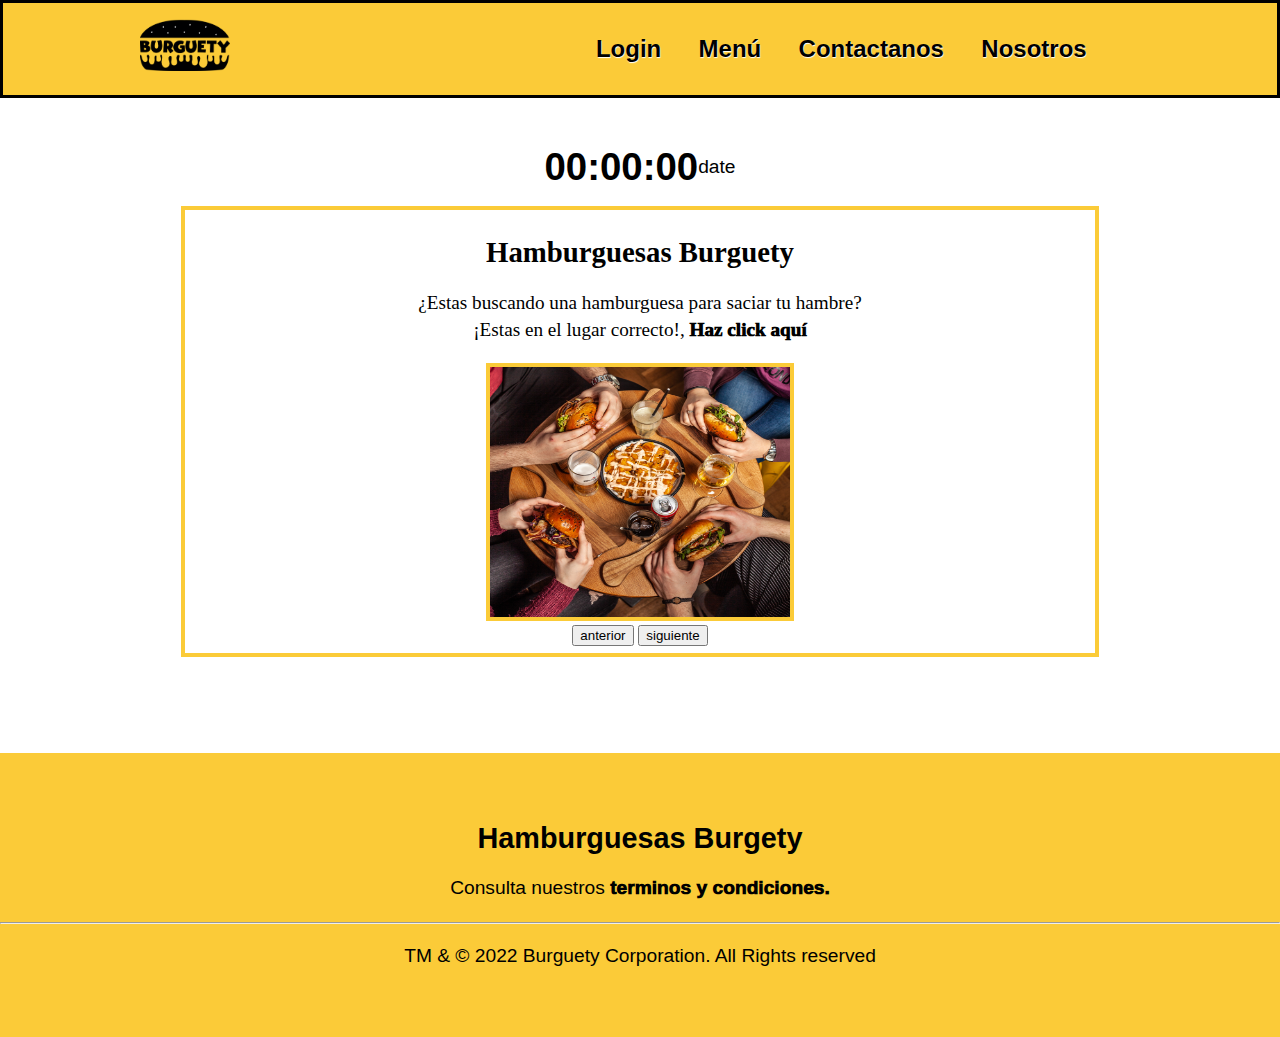
<file: index.html>
<!DOCTYPE html>
<html lang="es-MX">
<head>
  <meta charset="UTF-8"/>
  <meta http-equiv="X-UA-Compatible" content="IE=edge"/>
  <meta name="viewport" content="width=device-width, initial-scale=1.0"/>
  <!--El autor de la pagina-->
  <meta name="author" content="Kevin Rodríguez Teomitzi"/>
  <!--Descripción de nuestra página-->
  <meta name="description" content="Encuentra tu hamburguesa preferida solo en Hamburguesas Burgety, ¡Entra ya!"/>

  <!-- Iconos -->

  <link rel="stylesheet" href="style.css" id="final"/>
  <link rel="stylesheet" href="styles/style-index.css">
  <link rel="stylesheet" href="styles/style-reloj.css">
  <!-- Fuente-->
  <link rel="stylesheet" href="https://fonts.googleapis.com/css?family=Raleway">

  <script src="scripts/constantes.js" defer></script>
  <script src="scripts/menu-hamburguesa.js"defer></script>
  <script defer src="main.js"></script>
  <script  src="scripts/reloj.js"defer></script>

  </script>

  <title>Burguety | Inicio</title>
</head>
<body>
  <header class="header">
    <div class="container logo-nav">
      <a href="#" class="logo"><img src="images/logo-principal.png" alt="logo burguety" width="90"/></a>
      <span class="barras-menu" id="barras"><img src="images/icons/barras-menu.png" alt="barras menu" width="40"/></span>
        <nav class="navigation">
          <ul id="navegacion">
            <li><a href="vistas/pedido.html" class="nav-pedido">Login</a></li>
            <li><a href="vistas/menu.html" class="nav-menu">Menú</a></li>
            <li><a href="vistas/contactanos.html" class="nav-contactanos">Contactanos</a></li>
            <li><a href="vistas/nosotros.html" class="nav-nosotros">Nosotros</a></li>
            <li><a><i class="bx bx-shopping-bag nav-nosotros" id="cart-icon" ></i></a></li>
          </ul>
        </nav>
    </div>
  </header>

  <main class="main">
    <!-- Reloj -->
  <div class="container-clock">
    <h1 id="time">00:00:00</h1>
    <p id="date">date</p>
  </div>

    <div class="container main-contenido">
      <section id="section-content">
        <h2>Hamburguesas Burguety</h2>
        <p>
          ¿Estas buscando una hamburguesa para saciar tu hambre?<br>
          ¡Estas en el lugar correcto!, <a href="vistas/menu.html">Haz click aquí</a>
        </p>
        <img src="images/hamb-inicio.jpg" width="300" height="250" alt="Hamburgesa"/>
        <input type="button" value="anterior" class="btn-enviar" id="anterior">
        <input type="button" value="siguiente" class="btn-enviar" id="siguiente">
      </section>
  </main>
  <footer class="footer">

        <h2>Hamburguesas Burgety</h2>
        <p>
          Consulta nuestros
          <a href="vistas/terminos-y-condiciones.html">terminos y condiciones.</a>
        </p>
        <hr>
        <p>TM & © 2022 Burguety Corporation. All Rights reserved</p>
  </footer>
</body>
</html>
</file>
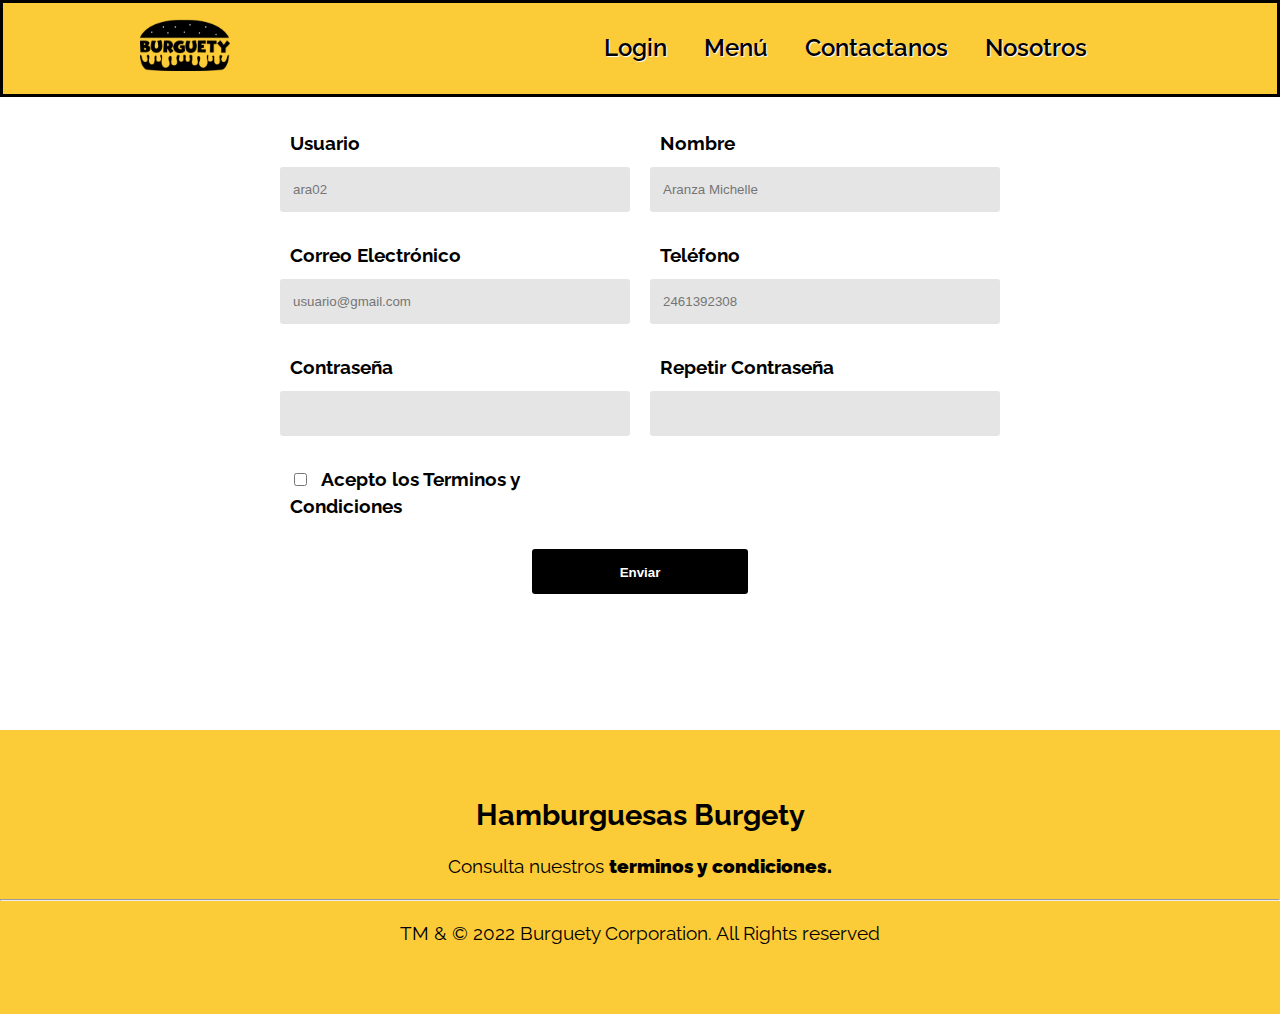
<file: vistas/pedido.html>
<!DOCTYPE html>
<html lang="es-MX">
<head>
  <meta charset="UTF-8"/>
  <meta http-equiv="X-UA-Compatible" content="IE=edge"/>
  <meta name="viewport" content="width=device-width, initial-scale=1.0"/>
  <!--El autor de la pagina-->
  <meta name="author" content="Kevin Rodríguez Teomitzi"/>
  <!--Descripción de nuestra página-->
  <meta name="description" content="Haz tu pedido de una rica hamburguesa Burguety."/>

  <!-- Iconos -->

  <link rel="stylesheet" href="../style.css" id="final"/>
  <link rel="stylesheet" href="../styles/style-pedido.css"/>
  <!-- Fuente-->
  <link rel="stylesheet" href="https://fonts.googleapis.com/css?family=Raleway">

  <script src="../scripts/menu-hamburguesa.js"defer></script>
  <script defer src="../scripts/main-pedido.js"></script>

  <title>Burguety | Login</title>
</head>
<body>
  <header class="header">
    <div class="container logo-nav">
      <a href="../index.html" class="logo"><img src="../images/logo-principal.png" alt="logo burguety" width="90"/></a>
      <span class="barras-menu" id="barras"><img src="../images/icons/barras-menu.png" alt="barras menu" width="40"/></span>
      <nav class="navigation">
        <ul id="navegacion">
          <li><a href="../vistas/pedido.html" class="nav-pedido">Login</a></li>
          <li><a href="../vistas/menu.html" class="nav-menu">Menú</a></li>
          <li><a href="../vistas/contactanos.html" class="nav-contactanos">Contactanos</a></li>
          <li><a href="../vistas/nosotros.html" class="nav-nosotros">Nosotros</a></li>
          <li><a><i class="bx bx-shopping-bag nav-nosotros" id="cart-icon" ></i></a></li>
        </ul>
      </nav>
    </div> 
  </header>

  <main>
    <form action="" class="formulario" id="formulario">

      <!-- Usuario -->
      <section class="formulario__grupo" id="grupo__usuario">
        <label for="usuario" class="formulario__label">Usuario</label>
        <article class="formulario__grupo-input">
          <input type="text" class="formulario__input" name="usuario" id="usuario" placeholder="ara02">
          <i class="formulario__validacion-estado fas fa-times-circle"></i>
        </article>
        <p class="formulario__input-error">El usuario tiene que ser de 4 a 16 dígitos y solo puede contener numeros, letras y guion bajo.</p>
      </section>

      <!-- Nombre -->
      <section class="formulario__grupo" id="grupo__nombre">
        <label for="nombre" class="formulario__label">Nombre</label>
        <article class="formulario__grupo-input">
          <input type="text" class="formulario__input" name="nombre" id="nombre" placeholder="Aranza Michelle">
          <i class="formulario__validacion-estado fas fa-times-circle"></i>
        </article>
        <p class="formulario__input-error">El usuario tiene que ser de 4 a 20 dígitos y solo puede contener numeros, letras y guion bajo.</p>
      </section>

      <!--Email-->
      <section class="formulario__grupo" id="grupo__correo">
				<label for="correo" class="formulario__label">Correo Electrónico</label>
				<article class="formulario__grupo-input">
					<input type="email" class="formulario__input" name="correo" id="correo" placeholder="usuario@gmail.com">
					<i class="formulario__validacion-estado fas fa-times-circle"></i>
        </article>
				<p class="formulario__input-error">El correo solo puede contener letras, numeros, puntos y guiones.</p>
      </section>

      <!-- Teléfono -->
      <section class="formulario__grupo" id="grupo__telefono">
        <label for="telefono" class="formulario__label">Teléfono</label>
        <article class="formulario__grupo-input">
          <input type="text" class="formulario__input" name="telefono" id="telefono" placeholder="2461392308">
          <i class="formulario__validacion-estado fas fa-times-circle"></i>
        </article>
        <p class="formulario__input-error">El telefono solo puede contener numeros y el maximo son 10 dígitos.</p>
      </section>

      <!-- Contraseña -->
      <section class="formulario__grupo" id="grupo__password">
        <label for="password" class="formulario__label">Contraseña</label>
        <article class="formulario__grupo-input">
          <input type="password" class="formulario__input" name="password" id="password">
          <i class="formulario__validacion-estado fas fa-times-circle"></i>
        </article>
        <p class="formulario__input-error">La contraseña tiene que ser de 4 a 12 dígitos.</p>
      </section>

      <!-- Contraseña  -->
      <section class="formulario__grupo" id="grupo__password2">
        <label for="password2" class="formulario__label">Repetir Contraseña</label>
        <div class="formulario__grupo-input">
          <input type="password" class="formulario__input" name="password2" id="password2">
          <i class="formulario__validacion-estado fas fa-times-circle"></i>
        </div>
        <p class="formulario__input-error">La contraseña no coincide</p>
      </section>

      <!-- Terminos y Condiciones -->
      <section class="formulario__grupo" id="grupo__terminos">
        <label class="formulario__label">
          <input class="formulario__checkbox" type="checkbox" name="terminos" id="terminos">
          Acepto los Terminos y Condiciones
        </label>
      </section>

      <section class="formulario__mensaje" id="formulario__mensaje">
        <p><i class="fas fa-exclamation-triangle"></i> <b>Error:</b> Rellena correctamente todos los campos.</p>
      </section>

      <section class="formulario__grupo formulario__grupo-btn-enviar">
        <button type="submit" class="formulario__btn">Enviar</button>
        <p class="formulario__mensaje-exito" id="formulario__mensaje-exito">¡Enviado exitosamente!</p>
      </section>
    </form>
  </main>

  <footer class="footer">
    
        <h2>Hamburguesas Burgety</h2>
        <p>
          Consulta nuestros 
          <a href="../vistas/terminos-y-condiciones.html">terminos y condiciones.</a> 
        </p>
        <hr>
        <p>TM & © 2022 Burguety Corporation. All Rights reserved</p>
  </footer>
</body>
</html>
</file>
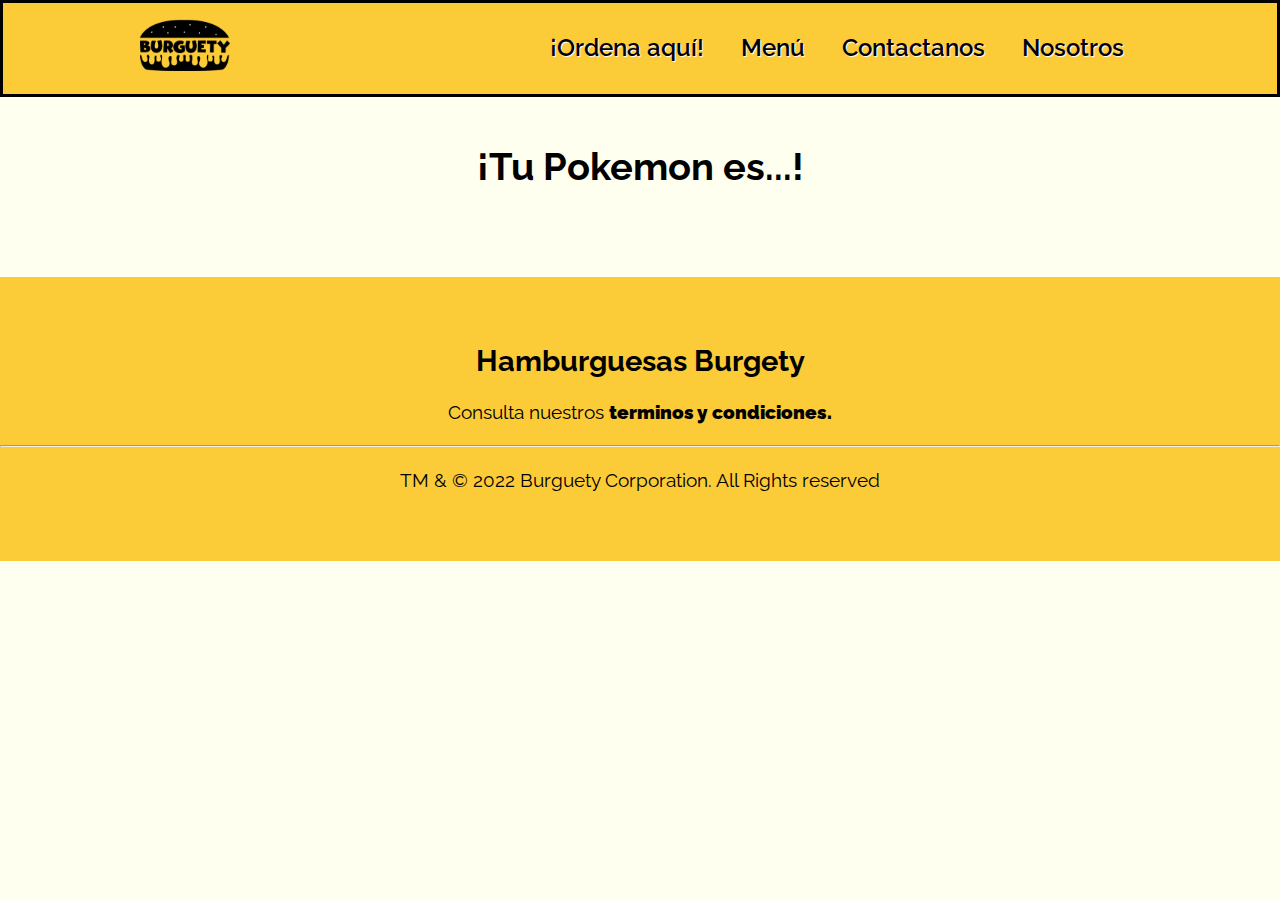
<file: vistas/pokeapi.html>
<!DOCTYPE html>
<html lang="es-MX">
<head>
  <meta charset="UTF-8"/>
  <meta http-equiv="X-UA-Compatible" content="IE=edge"/>
  <meta name="viewport" content="width=device-width, initial-scale=1.0"/>
  <!--El autor de la pagina-->
  <meta name="author" content="Kevin Rodríguez Teomitzi"/>
  <!--Descripción de nuestra página-->
  <meta name="description" content="Adentrate sobre la historia de Burguety."/>

  <!-- Iconos -->

  <link rel="stylesheet" href="../style.css" id="final"/>
  <link rel="stylesheet" href="../styles/style-pokeapi.css"/>
  <!-- Fuente-->
  <link rel="stylesheet" href="https://fonts.googleapis.com/css?family=Raleway">

  <script src="../scripts/menu-hamburguesa.js"defer></script>
  <script defer src="../scripts/main-pokeapi.js"></script>

  <title>Burguety | Historia</title>
</head>
<body>
  <header class="header">
    <div class="container logo-nav">
      <a href="../index.html" class="logo"><img src="../images/logo-principal.png" alt="logo burguety" width="90"/></a>
      <span class="barras-menu" id="barras"><img src="../images/icons/barras-menu.png" alt="barras menu" width="40"/></span>
      <nav class="navigation">
        <ul id="navegacion">
          <li><a href="../vistas/pedido.html" class="nav-pedido">¡Ordena aquí!</a></li>
          <li><a href="../vistas/menu.html" class="nav-menu">Menú</a></li>
          <li><a href="../vistas/contactanos.html" class="nav-contactanos">Contactanos</a></li>
          <li><a href="../vistas/nosotros.html" class="nav-nosotros">Nosotros</a></li>
        </ul>
      </nav>
    </div> 
  </header>

  <main class="main">

    <div class="containerPokemon">
      <h1>¡Tu Pokemon es...!</h1>
    </div>

  </main>
  <footer class="footer">
    
        <h2>Hamburguesas Burgety</h2>
        <p>
          Consulta nuestros 
          <a href="../vistas/terminos-y-condiciones.html">terminos y condiciones.</a> 
        </p>
        <hr>
        <p>TM & © 2022 Burguety Corporation. All Rights reserved</p>
  </footer>
</body>
</html>
</file>
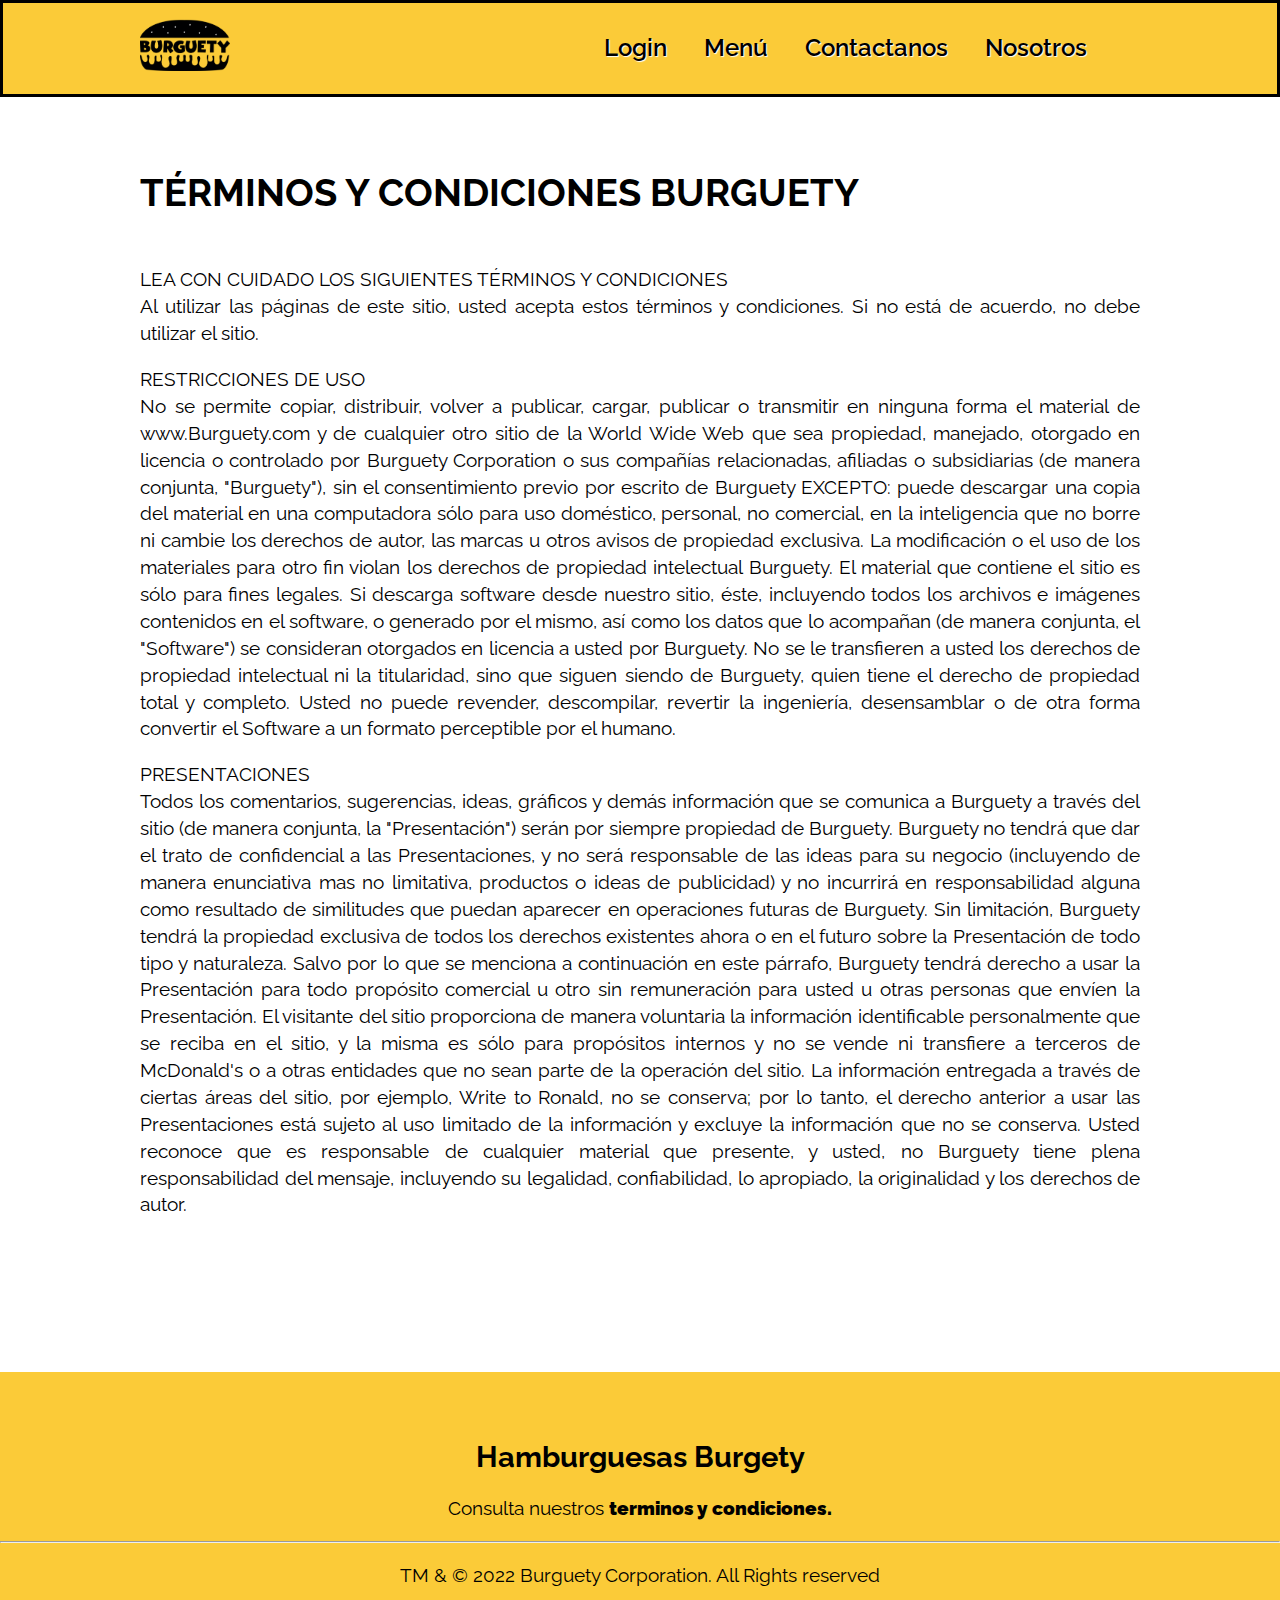
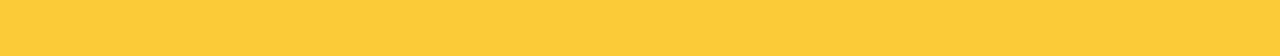
<file: vistas/terminos-y-condiciones.html>
<!DOCTYPE html>
<html lang="es-MX">
<head>
  <meta charset="UTF-8"/>
  <meta http-equiv="X-UA-Compatible" content="IE=edge"/>
  <meta name="viewport" content="width=device-width, initial-scale=1.0"/>
  <!--El autor de la pagina-->
  <meta name="author" content="Kevin Rodríguez Teomitzi"/>
  <!--Descripción de nuestra página-->
  <meta name="description" content="Consulta los terminos y condiciones de Burguety."/>

  <!-- Iconos -->

  <link rel="stylesheet" href="../style.css" id="final"/>
  <link rel="stylesheet" href="../styles/style-terminos.css"/>
  <!-- Fuente-->
  <link rel="stylesheet" href="https://fonts.googleapis.com/css?family=Raleway">

  <script src="../scripts/menu-hamburguesa.js"defer></script>
  <script defer src="../scripts/main-terminos.js"></script>

  <title>Burguety | Terminos</title>
</head>
<body>
  <header class="header">
    <div class="container logo-nav">
      <a href="../index.html" class="logo"><img src="../images/logo-principal.png" alt="logo burguety" width="90"/></a>
      <span class="barras-menu" id="barras"><img src="../images/icons/barras-menu.png" alt="barras menu" width="40"/></span>
      <nav class="navigation">
        <ul id="navegacion">
          <li><a href="../vistas/pedido.html" class="nav-pedido">Login</a></li>
          <li><a href="../vistas/menu.html" class="nav-menu">Menú</a></li>
          <li><a href="../vistas/contactanos.html" class="nav-contactanos">Contactanos</a></li>
          <li><a href="../vistas/nosotros.html" class="nav-nosotros">Nosotros</a></li>
          <li><a><i class="bx bx-shopping-bag nav-nosotros" id="cart-icon" ></i></a></li>
        </ul>
      </nav>
    </div> 
  </header>

  <main class="main">
    <div class="container main-contenido">
      <h1>TÉRMINOS Y CONDICIONES BURGUETY</h1><br>
      <p>
        LEA CON CUIDADO LOS SIGUIENTES TÉRMINOS Y CONDICIONES <br>
        Al utilizar las páginas de este sitio, usted acepta estos términos y condiciones. Si no está de acuerdo, no debe utilizar el sitio.
      </p>

      <p>
      RESTRICCIONES DE USO <br>
      No se permite copiar, distribuir, volver a publicar, cargar, publicar o transmitir en ninguna forma el material de www.Burguety.com y 
      de cualquier otro sitio de la World Wide Web que sea propiedad, manejado, otorgado en licencia o controlado por Burguety Corporation 
      o sus compañías relacionadas, afiliadas o subsidiarias (de manera conjunta, "Burguety"), sin el consentimiento previo por escrito de
      Burguety EXCEPTO: puede descargar una copia del material en una computadora sólo para uso doméstico, personal, no comercial, en la 
      inteligencia que no borre ni cambie los derechos de autor, las marcas u otros avisos de propiedad exclusiva. La modificación o el uso de
      los materiales para otro fin violan los derechos de propiedad intelectual Burguety. El material que contiene el sitio es sólo 
      para fines legales. Si descarga software desde nuestro sitio, éste, incluyendo todos los archivos e imágenes contenidos en el software,
      o generado por el mismo, así como los datos que lo acompañan (de manera conjunta, el "Software") se consideran otorgados en licencia a
      usted por Burguety. No se le transfieren a usted los derechos de propiedad intelectual ni la titularidad, sino que siguen siendo de Burguety,
      quien tiene el derecho de propiedad total y completo. Usted no puede revender, descompilar, revertir la ingeniería, desensamblar o de otra forma 
      convertir el Software a un formato perceptible por el humano.
      </p>

      <p>
      PRESENTACIONES <br>
      Todos los comentarios, sugerencias, ideas, gráficos y demás información que se comunica a Burguety a través del sitio (de manera conjunta, la "Presentación")
      serán por siempre propiedad de Burguety. Burguety no tendrá que dar el trato de confidencial a las Presentaciones, y no será responsable de las ideas para su negocio
      (incluyendo de manera enunciativa mas no limitativa, productos o ideas de publicidad) y no incurrirá en responsabilidad alguna como resultado de similitudes que 
      puedan aparecer en operaciones futuras de Burguety. Sin limitación, Burguety tendrá la propiedad exclusiva de todos los derechos existentes ahora o en el futuro 
      sobre la Presentación de todo tipo y naturaleza. Salvo por lo que se menciona a continuación en este párrafo, Burguety tendrá derecho a usar la Presentación para
      todo propósito comercial u otro sin remuneración para usted u otras personas que envíen la Presentación. El visitante del sitio proporciona de manera voluntaria la 
      información identificable personalmente que se reciba en el sitio, y la misma es sólo para propósitos internos y no se vende ni transfiere a terceros de McDonald's o 
      a otras entidades que no sean parte de la operación del sitio. La información entregada a través de ciertas áreas del sitio, por ejemplo, Write to Ronald, no se 
      conserva; por lo tanto, el derecho anterior a usar las Presentaciones está sujeto al uso limitado de la información y excluye la información que no se conserva.
      Usted reconoce que es responsable de cualquier material que presente, y usted, no Burguety tiene plena responsabilidad del mensaje, incluyendo su legalidad, 
      confiabilidad, lo apropiado, la originalidad y los derechos de autor.
      </p>
    </div>

  </main>
  <footer class="footer">
    
        <h2>Hamburguesas Burgety</h2>
        <p>
          Consulta nuestros 
          <a href="../vistas/terminos-y-condiciones.html">terminos y condiciones.</a> 
        </p>
        <hr>
        <p>TM & © 2022 Burguety Corporation. All Rights reserved</p>
  </footer>
</body>
</html>
</file>
<file: style.css>
body {
  background-color: #FFFF;
  font-family: Raleway;
  color: BLACK;
  font-size: 1.2rem;
  line-height: 1.4em;
  margin: 0;
}
.main-contenido h1{
  line-height: 1.4em;
  margin: 0 auto;
}
.container {
  width: 90%;
  max-width: 1000px;
  margin: 0 auto;
}

.header {
  background-color: #FBCB38;
  border: 3px solid rgb(0, 0, 0);
  padding: 1rem 0;
  position: fixed;
  left: 0;
  top: 0;
  right: 0;
}

.header a{
  color: black;
  text-decoration: none;
}

.logo-nav {
  display: flex;
  justify-content: space-between;
  align-items: center;
  flex-wrap: wrap;
}

.barras-menu {
  display: none;
}

.navigation ul {
  margin: 0;
  padding: 0;
  list-style: none;
}

.navigation ul li {
  display: inline-block;
}

.navigation ul li a{
  text-shadow: 0.5px 0.5px 1px rgb(255, 255, 255);
  font-weight: 600;
  font-size:x-large;
  display: block;
  padding: 0.5rem 1rem;
  transition: all 0.2s linear;
  border-radius: 5px;
}

.navigation ul li a:hover {
  color: white;
}

.main {
  padding-top: 8rem;
}

.footer{
  
  background-color: #FBCB38;
  color: black;
  padding: 3rem 0;
  text-align: center;
  margin-top: 6rem;
}

.footer a{
  text-decoration: none;
  color: black;
  font-weight: 1000;
  transition: all 0.2s linear;  
}
.footer a:hover {
  color: white;
}

.cart{
  position: fixed;
  top: 0;
  right: -100%;
  width: 360px;
  min-height: 100vh;
  padding: 20px;
  background-color: white;
  box-shadow: -2px 0 4px hsl(0 4% 15% / 10%);
  transition: 0.3s;
}

.cart.active{
  right: 0;
}

.cart-title{
  text-align: center;
  margin-top: 2rem;
}

.cart-img{
  width: 100px;
  height: 100px;
  object-fit: contain;
  padding: 10px;
}

.cart-box{
  display: grid;
  grid-template-columns: 32% 50% 18%;
  align-items: center;
  gap: 1rem;
  margin-top: 1rem;
}

.detail-box{
  display: grid;
  row-gap: 0.5rem;
}

.cart-product-title{
  font-size: 1.2rem;
  text-transform: uppercase;
}

.cart-price{
  font-weight: 500;
}

.cart-quantity{
  border: 1px solid #FBCB38;
  outline-color: #FBCB38;
  width: 2.4rem;
  text-align: center;
  font-size: 1rem;
}

.cart-remove{
  font-size: 24px;
  color: #FBCB38;
  cursor: pointer;
}

.total{
  display: flex;
  justify-content: flex-end;
  margin-top: 1.5rem;
  border-top: 1px solid black;
}

.total-title{
  font-size: 1rem;
  font-weight: 600;
}

.total-price{
  margin-left: 0.5rem;
}

.btn-buy{
  display: flex;
  margin: 1.5rem auto 0 auto;
  padding: 12px 20px;
  border: none;
  background: #FBCB38;
  color: black;
  font-size: 1rem;
  font-weight: 500;
  cursor: pointer;
}

.btn-buy:hover{
  background-color: gainsboro;
}

#close-cart{
  position: absolute;
  top: 1rem;
  right: 0.8rem;
  font-size: 2rem;
  cursor: pointer;
}


.imageI {
  width: 300px;
  height: 300px;
  max-width: 1000px;
  margin: 0 auto;
  margin-left: 10%;
  float: left;
  padding-right: 10px;
}

.imageD {
  width: 300px;
  height: 300px;
  max-width: 1000px;
  margin: 0 auto;
  margin-right: 10%;
  float: right;
  padding-left: 10px;
}


.price{
  text-align: right;
  color: #FBCB38;
  font-weight: bold;
  width: 100%;
  max-width: 1000px;
  margin: 0 auto;

}

.name{
  text-align: center;
}

#cart-icon{
  display: flex;
  justify-content: end;
  padding-right: 12%;
  font-size: 2.5rem;
  color:black;
  cursor: pointer;
}

.add-cart{
  display: flex;
  justify-content: end;
  font-size: 1.7rem;
  color:black;
  padding-top: 1em;
  cursor: pointer;
}

@media only screen and (max-width: 800px) {
  .barras-menu {
    display: block;
    cursor: pointer;
    padding: 0.5rem 1 rem;
  }

  .navigation {
    width: 100%;
  }
  
  .navigation ul {
    display: none;
  }

  .navigation ul.show {
    display: block;
  }
  
  .navigation ul li {
    display: block;
  }
  
  .navigation ul li a{
    text-shadow: 0.5px 0.5px 1px white;
    font-weight: 600;
    font-size:large;
    display: block;
    padding: 0.5rem 1rem;
    transition: all 0.2s linear;
    border-radius: 5px;
  }
  
  .navigation ul li a:hover {
    color: white;
  }
}
</file>
<file: styles/style-index.css>
body{
  font-family: sans-serif;
}

.main-contenido{
    text-align: center;
  }
  .main-contenido a{
    text-decoration: none;
    color: black;
    font-weight: 1000;
    transition: all 0.2s linear;  
  }
  .main-contenido a:hover {
    color: #FBCB38;
  }
  
  .main-contenido section{
    border-style: solid;
    border-color: #FBCB38;
    border-width: 4px;
    font-family: "Comic Sans MS";
    padding: 5px;
    width: 90%;
    margin: 0 auto;
  }
  
  .main-contenido section img{
    display: block;
    margin: 0 auto;
    border-style: solid;
    border-width: 4px;
    border-color: #FBCB38;
  }
  
  .main-contenido aside{
    border-style: solid;
    border-color: #FBCB38;
    border-width: 4px;
    font-family: "Comic Sans MS";
    padding: 5px;
    width: 90%;
    margin: 0 auto;
  }
</file>
<file: styles/style-reloj.css>
.container-clock{
    display: flex;
    align-items: center;
    justify-content: center;
}
</file>
<file: styles/style-pedido.css>
* {
    box-sizing: border-box;
  }
  
  body {
    font-family: Raleway;
    background: white;
  }
  
  main {
    max-width: 800px;
    width: 90%;
    margin: auto;
    padding: 40px;
  }
  
  .formulario {
    display: grid;
    grid-template-columns: 1fr 1fr;
    gap: 20px;
    margin-top: 5rem;
  }
  
  .formulario__label {
    display: block;
    font-weight: 700;
    padding: 10px;
    cursor: pointer;
  }
  
  .formulario__grupo-input {
    position:static;
  }
  
  .formulario__input {
    width: 100%;
    background: #E5E5E5;
    border: 3px solid transparent;
    border-radius: 3px;
    height: 45px;
    line-height: 45px;
    padding: 0 40px 0 10px;
    transition: .3s ease all;
  }
  
  .formulario__input:focus {
    border: 3px solid #0075FF;
    outline: none;
    box-shadow: 3px 0px 30px rgba(163,163,163, 0.4);
  }
  
  .formulario__input-error {
    font-size: 12px;
    margin-bottom: 0;
    display: none;
  }
  
  .formulario__input-error-activo {
    display: block;
  }
  
  .formulario__validacion-estado {
    position: absolute;
    right: 10px;
    bottom: 15px;
    z-index: 100;
    font-size: 16px;
    opacity: 0;
  }
  
  .formulario__checkbox {
    margin-right: 10px;
  }
  
  .formulario__grupo-terminos, 
  .formulario__mensaje,
  .formulario__grupo-btn-enviar {
    display: block;
    grid-column: span 2;
  }
  
  .formulario__mensaje {
    height: 45px;
    line-height: 45px;
    background: #F66060;
    padding: 0 15px;
    border-radius: 3px;
    display: none;
  }
  
  .formulario__mensaje-activo {
    display: block;
  }
  
  .formulario__mensaje p {
    margin: 0;
  }
  
  .formulario__grupo-btn-enviar {
    display: flex;
    flex-direction: column;
    align-items: center;
  }
  
  .formulario__btn {
    height: 45px;
    line-height: 45px;
    width: 30%;
    background: #000;
    color: #fff;
    font-weight: bold;
    border: none;
    border-radius: 3px;
    cursor: pointer;
    transition: .1s ease all;
  }
  
  .formulario__btn:hover {
    box-shadow: 3px 0px 30px rgba(163,163,163, 1);
  }
  
  .formulario__mensaje-exito {
    font-size: 14px;
    color: blue;
    display: none;
  }
  
  .formulario__mensaje-exito-activo {
    display: block;
  }
  

  .formulario__grupo-correcto .formulario__validacion-estado {
    color: blue;
    opacity: 1;
  }
  
  .formulario__grupo-incorrecto .formulario__label {
    color: #bb2929;
  }
  
  .formulario__grupo-incorrecto .formulario__validacion-estado {
    color: #bb2929;
    opacity: 1;
  }
  
  .formulario__grupo-incorrecto .formulario__input {
    border: 3px solid #bb2929;
  }
  
  @media screen and (max-width: 800px) {
    .formulario {
      grid-template-columns: 1fr;
    }
  
    .formulario__grupo-terminos, 
    .formulario__mensaje,
    .formulario__grupo-btn-enviar {
      grid-column: 1;
      position: sticky;
    }
  
    .formulario__btn {
      width: 100%;
    }
  }
</file>
<file: styles/style-pokeapi.css>
body {
  background: rgb(255, 255, 240);
  text-align: center;
}

.img-pokemon {
  height: 200px;
  background-repeat: no-repeat;
  background-position: center
}

@media only screen and (max-width: 800px){
  .img-pokemon{
  height: 150px;
  background-repeat: no-repeat;
  background-position: center
  }

  h1{
    font-size: 30px;
  }


}
</file>
<file: styles/style-terminos.css>
.main-contenido{
    text-align: justify;
    padding: 3%;
  }
</file>
